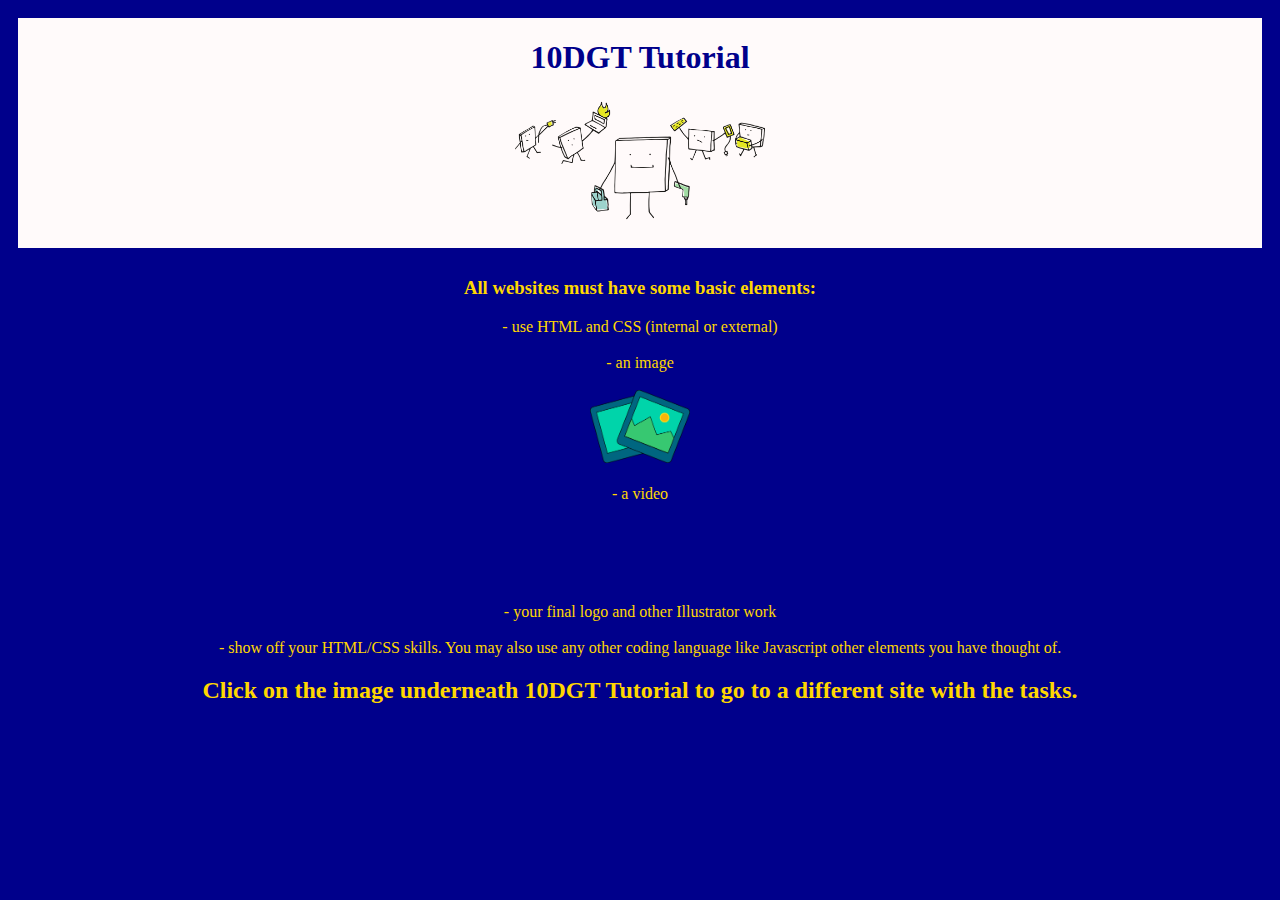
<file: index.html>
<!DOCTYPE html>
<html>
<head>
    
<meta charset="utf-8">
<meta http-equiv="X-UA-Compatible" content="IE=edge">
<meta name="viewport" content="width=device-width, initial-scale=1.0">
<meta name="description" content="A website for the students of 10DGT">
<meta name="keywords" content="website, tutorial, HTML, CSS, digital technology">
<meta name="author" content="Mr van Gulik">

<title>10DGT Tutorial</title>
    
<link rel="stylesheet" href="style_index.css">
    
</head>
   
<body>

     <div class="clickimage">
        <h1>10DGT Tutorial</h1>
        <a href="tasks.html"><img width="250" src="Tutorial.jpg"></a>
        <h1> </h1>
    </div> 
    
<div class="box1">
    
    <h3><strong>All websites must have some basic elements:</strong></h3>
        - use HTML and CSS (internal or external)<br><br>
        - an image<br><br>
    <img width="100" src="picture-3752162_960_720.png"><br><br>
        - a video<br><br>
    <iframe width="100" height="60" src="https://www.youtube.com/embed/gT0Lh1eYk78" frameborder="0" allow="accelerometer; autoplay; encrypted-media; gyroscope; picture-in-picture" allowfullscreen></iframe><br><br>
        - your final logo and other Illustrator work<br><br>
        - show off your HTML/CSS skills. You may also use any other coding language like Javascript other elements you have thought of.<br>
    <h2>Click on the image underneath 10DGT Tutorial to go to a different site with the tasks.</h2>

</div>
    


</body>
   </html>
</file>
<file: style_index.css>
body {
    background-color: darkblue;
}

.clickimage {
    color: darkblue;
    border: 10px solid darkblue;
    text-align: center;
    background-color: snow;
}

.box1 {
    color: gold;
    text-align: center;  
}
</file>
